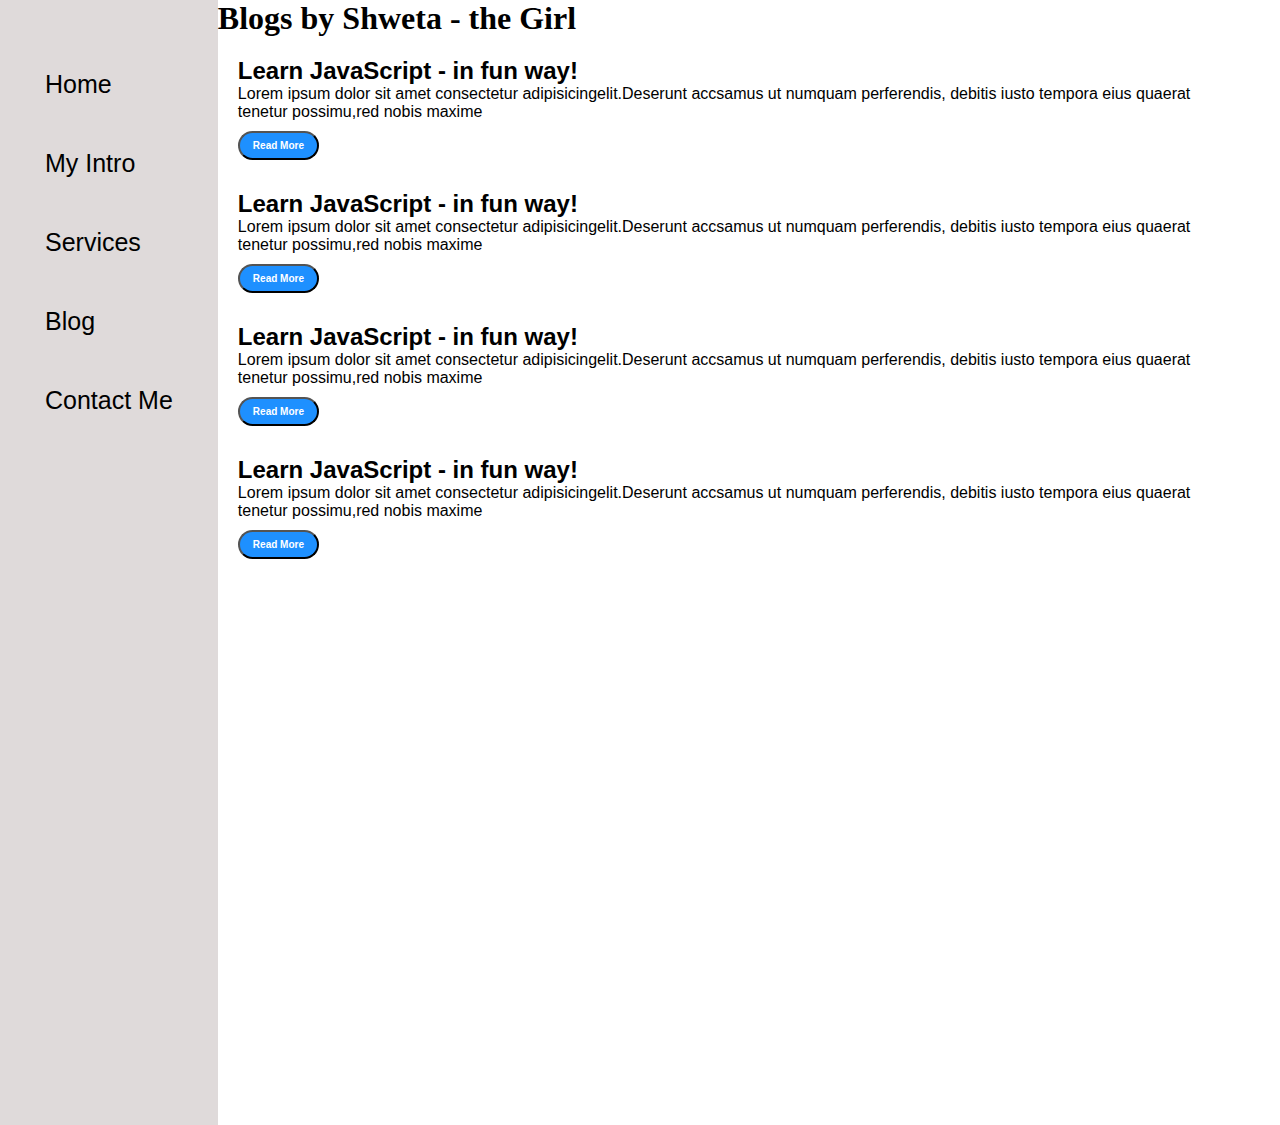
<file: blog.html>
<doctype html>
<html>
<head>


<meta charset="UTF-8">
<meta http-equiv="X-UA-Compatible" content="IE-edge">
<meta name="viewport" content="width=device-width, initial-scale-1.0">
<title>shweta chauhan - Web Developer,Programmer,ML Enthusiast</title>
<link rel="stylesheet" href="style.css">
</head>
<body>
  <div class="container">
   <div class="sidebar">
 
<nav> 
  <ul>
   <li><a href="home.html">Home</a></li>
   <li><a href="intro.html">My Intro</a></li>
   <li><a href="services.html">Services</a></li>
    <li><a href="blog.html">Blog</a></li>
   <li><a href="contact me.html">Contact Me</a></li>
   
   </ul>
</nav>
</div>
 <div class="main">
      <div class="blogContainer">
      <h1>Blogs by Shweta - the Girl</h1>

      <div class="blogItem">
      <h2>Learn JavaScript - in fun way!</h2> 
      <p>Lorem ipsum dolor sit amet consectetur adipisicingelit.Deserunt accsamus ut numquam perferendis, debitis iusto tempora eius quaerat tenetur possimu,red nobis maxime</p>
       <button class="btn btn-sm">Read More</button>
     </div>
      
      <div class="blogItem">
      <h2>Learn JavaScript - in fun way! </h2> 
      <p>Lorem ipsum dolor sit amet consectetur adipisicingelit.Deserunt accsamus ut numquam perferendis, debitis iusto tempora eius quaerat tenetur possimu,red nobis maxime</p>
        <button class="btn btn-sm">Read More</button>
     </div>
    

      <div class="blogItem">
      <h2>Learn JavaScript - in fun way! </h2> 
      <p>Lorem ipsum dolor sit amet consectetur adipisicingelit.Deserunt accsamus ut numquam perferendis, debitis iusto tempora eius quaerat tenetur possimu,red nobis maxime</p>
        <button class="btn btn-sm">Read More</button>
     </div>


      <div class="blogItem">
      <h2>Learn JavaScript - in fun way! </h2> 
      <p>Lorem ipsum dolor sit amet consectetur adipisicingelit.Deserunt accsamus ut numquam perferendis, debitis iusto tempora eius quaerat tenetur possimu,red nobis maxime</p>
      <button class="btn btn-sm">Read More</button>
     </div>

   </div> 
 </div>
 </div>





</body>

</html>
</file>
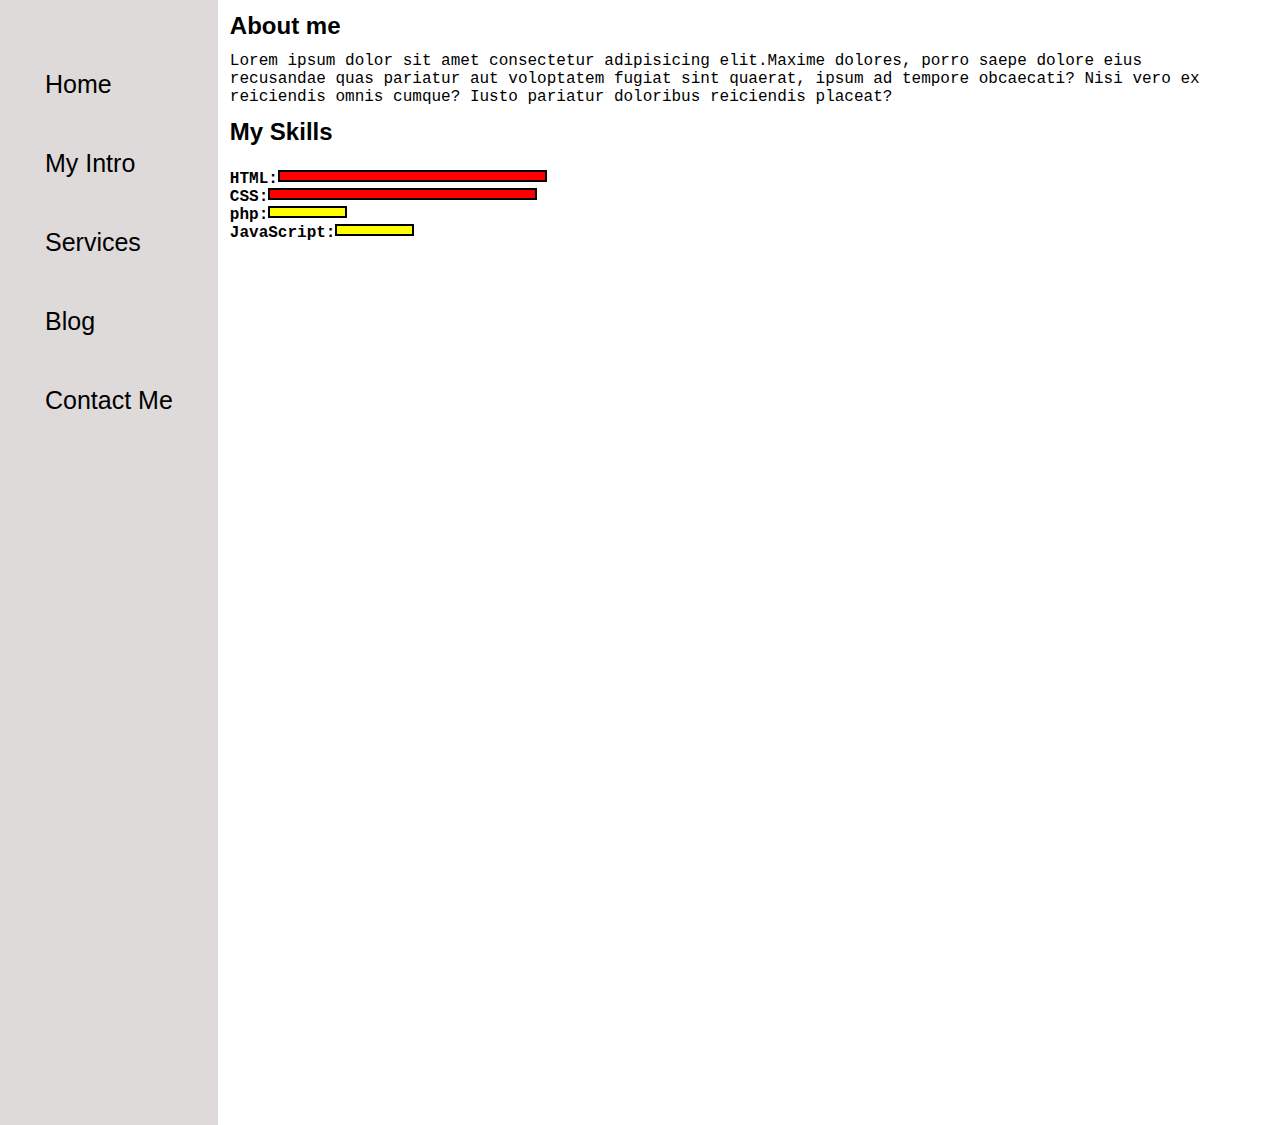
<file: intro.html>
<doctype html>
<html>
<head>
  

<meta charset="UTF-8">
<meta http-equiv="X-UA-Compatible" content="IE-edge">
<meta name="viewport" content="width=device-width, initial-scale-1.0">
<title>shweta chauhan - Web Developer,Programmer,ML Enthusiast</title>
<link rel="stylesheet" href="style.css">
</head>
<body>
  <div class="container">
   <div class="sidebar">
 
<nav> 
  <ul>
   <li><a href="home.html">Home</a></li>
   <li><a href="intro.html">My Intro</a></li>
   <li><a href="services.html">Services</a></li>
   <li><a href="blog.html">Blog</a></li>
   <li><a href="contact me.html">Contact Me</a></li>
   
   </ul>
</nav>
</div>
 <div class="main">
       <div class="intro">

   
       <h2>About me</h2>
        
      <p>Lorem ipsum dolor sit amet consectetur adipisicing elit.Maxime dolores,
       porro saepe dolore eius recusandae quas pariatur aut voloptatem fugiat sint 
       quaerat, ipsum ad tempore obcaecati? Nisi vero ex reiciendis omnis cumque? Iusto 
        pariatur doloribus reiciendis placeat?</p>
       <h2>My Skills</h2>
       </div>
       <div class="skillcontainer">
       <div class="skillItem">HTML: <div class="skill"></div></div>
       <div class="skillItem">CSS: <div class="skill"></div></div>
       <div class="skillItem">php: <div class="skill t5"></div></div>
       <div class="skillItem">JavaScript: <div class="skill t5"></div></div>
       </div>
       <!-- TODO: Creat a gallery for my projects -->
       </div>
    </div> 
  </div>
 


</body>

</html>
</file>
<file: style.css>
*{
  margin:0;
  padding:0;
}
.sidebar{
  background-color:rgb(223,218,218);
   font-family: 'Fira Sans',sans-serif; 
   height:125vh;
   transition: transform 0.3s ease-in;
}

.sidebar nav{
       padding:45px;
}

.sidebar nav li{
         list-style: none;
         font-size:25px;
         padding:25px 0;
}

.sidebar nav li a{
       text-decoration: none;
       color:black; 
}

.main {
    /* background-color:yellow; */
     width:80vw;
     
}
.container{
  display:flex;
}
.infoContainer {
   /* background-color:rgb(202,9,128);*/
    height:30vw;
    width:70vw;
    margin: 144px auto;
    display:flex;
    justify-content: space-around;
  } 
.devInfo {
       display: flex;
       justify-content: center;
       flex-direction:column;
       font-family: 'Source Code Pro', monospace;
} 
   
.devpic img {
       width:300px;
}  

.hello{
      font-size:45px;
}
.name{
     font-size:30px;
     font-weight:bold;
     font-family: 'Fira Sans',sans-serif; 
}
.about{
       font-size:27px;
} 

.moreabout {
        font-size:15px;
        font-family: 'Fira Sans',sans-serif; 
        margin-top:15px;
     
}

.buttons{
     margin-top:30px;
} 

.btn-sm {
          padding: 8px 12px;
          border-radius: 20px;
          color:white;
          background-color:dodgerblue;
          font-weight:bold;
          font-size:15px;
          margin: 0 3px;
          consor: pointer; 
} 

.btn-sm {
      font-size:10px;
      padding:7px 13px;
      margin: 10px 0;

}  

.btn-sm:hover {
              background-color:white;
              color:dodgerblue;
}


    
.contactform {  
        padding:0 25px; 
        padding-top:80px; 
        font-family: 'Fira Sans',sans-serif; 
        
}

.contactform h1{
            font-family: 'Source Code Pro', monospace;
           text-align:center;
}
.contactform form div{
                  padding:8px 0;
                  display:flex;
                flex-direction: column;
}
.contactform form div input{
           width:25vw;
           border-radius:5px;
           margin: 6px 0 0 0;
          padding: 3px;
}

#emailHelp{
         font-size: 11px;
         color:midnightblue;
         margin:0 5px;
         padding: 3px 0 0 0;
}

#form-check{
     flex-direction: row;

}
#form-check input{
    width: 24px;
    margin:3px 0;

}

.blogItem {
   margin: 20px;
    font-family: 'Fira Sans',sans-serif; 
}

.h1{
        font-family: 'Fira Sans',sans-serif; 
        margin: 23px;
}


.p{
        font-family: 'Source Code Pro', monospace;
        font-size: 15px;
}

.intro h2{
      font-family: 'Fira Sans',sans-serif; 
      margin: 12px;
}

.intro p{
    font-family: 'Source Code Pro', monospace;
     margin: 12px;
}

.skillcontainer{
          padding:12px;
}

.skillItem{
          display:flex;
          align-item:center;
          font-family: 'Source Code Pro', monospace;
          font-weight:900;
}

.skill{
      width: 265px;
      height: 8px;
      background-color: red;
      border: 2px solid black;
}

.hundered{
      width: 265px;
   background-color:blueviolet;    
}

.fifty{
      width:125px;
     background-color:aqua;
}
 
.t5{
    width: 75px;
     background-color:yellow;
}

.sidebarGo{
    transform:translate(-443px, 0px);
    position: absolute;
}
.hamburger{
      position: absolute;
      cursor: pointer;
      left: 10px;
}

.cross{
    margin-left: 150px;
}

.@media screen (max-width: 1615px) {
*{

 /* background-color: red; */
}

.sidebar{
    transform:translate(-443px, 0px);
    position: absolute;

}
</file>
